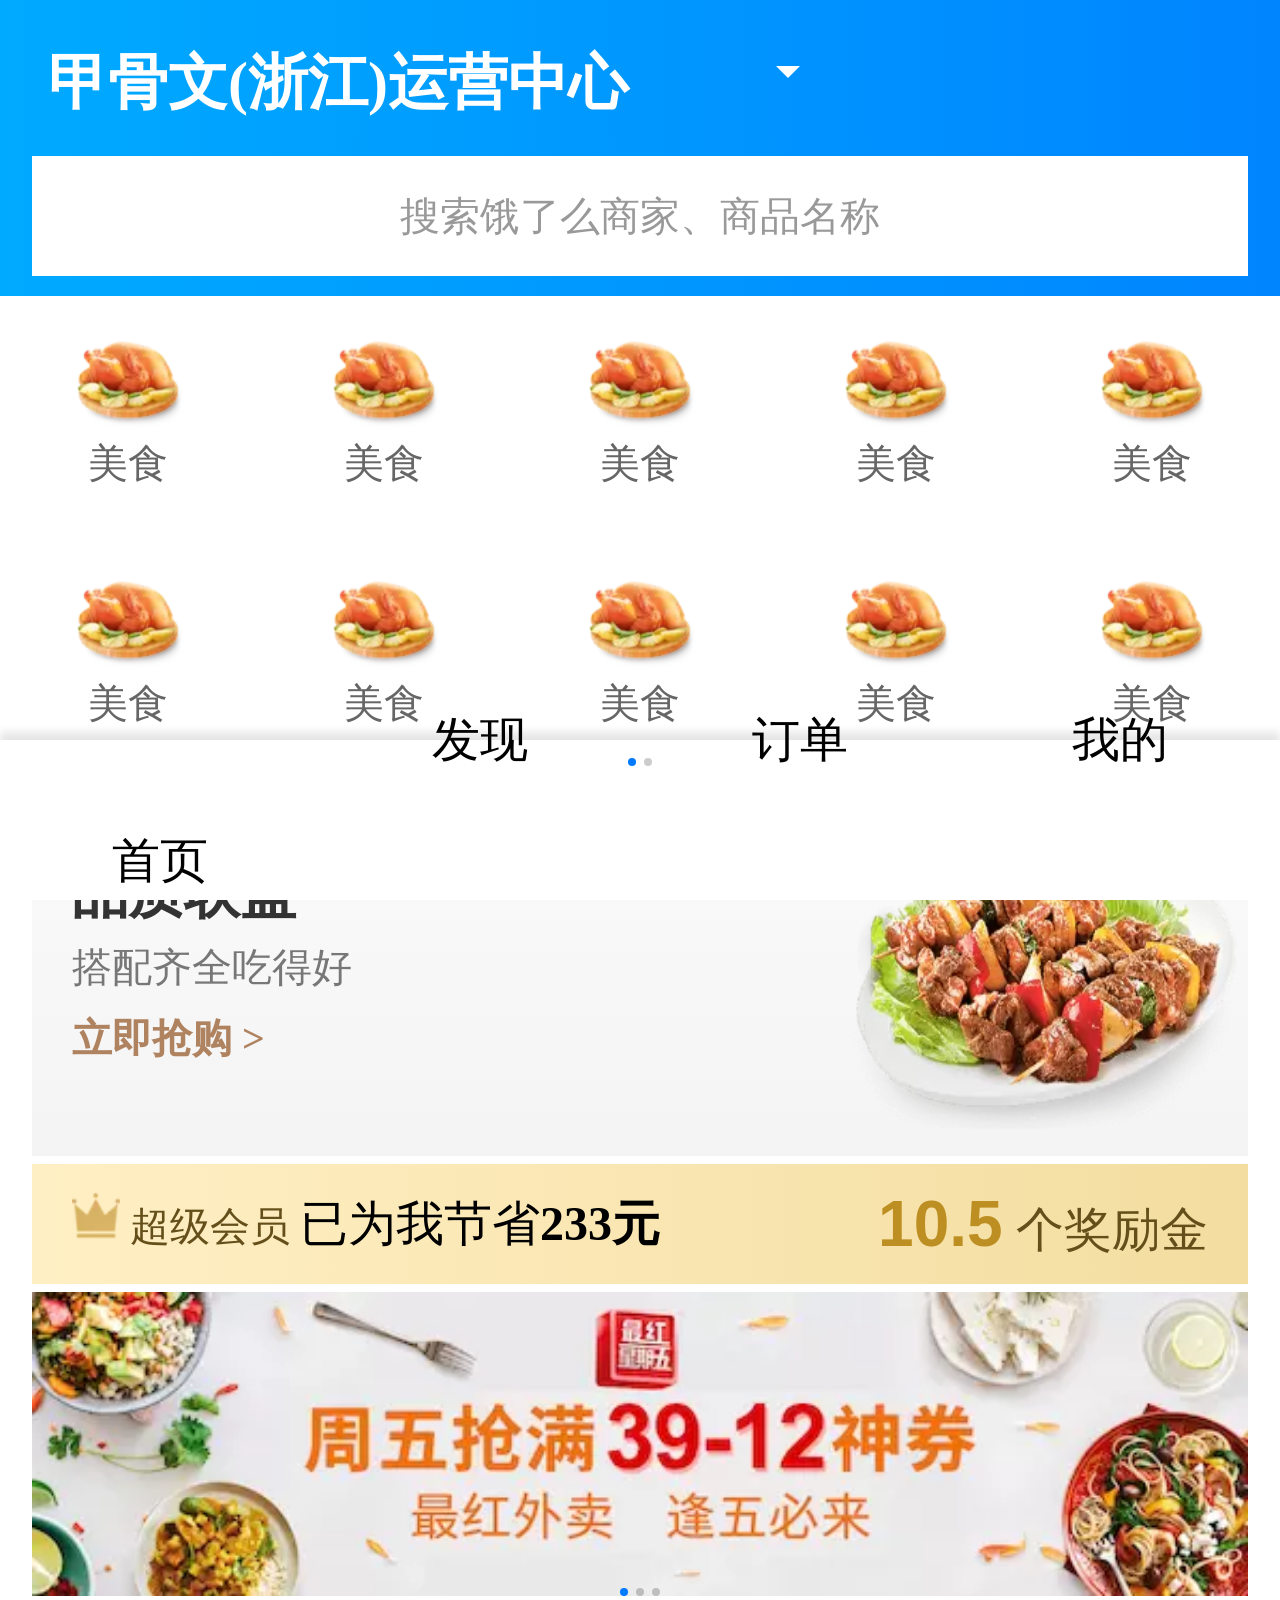
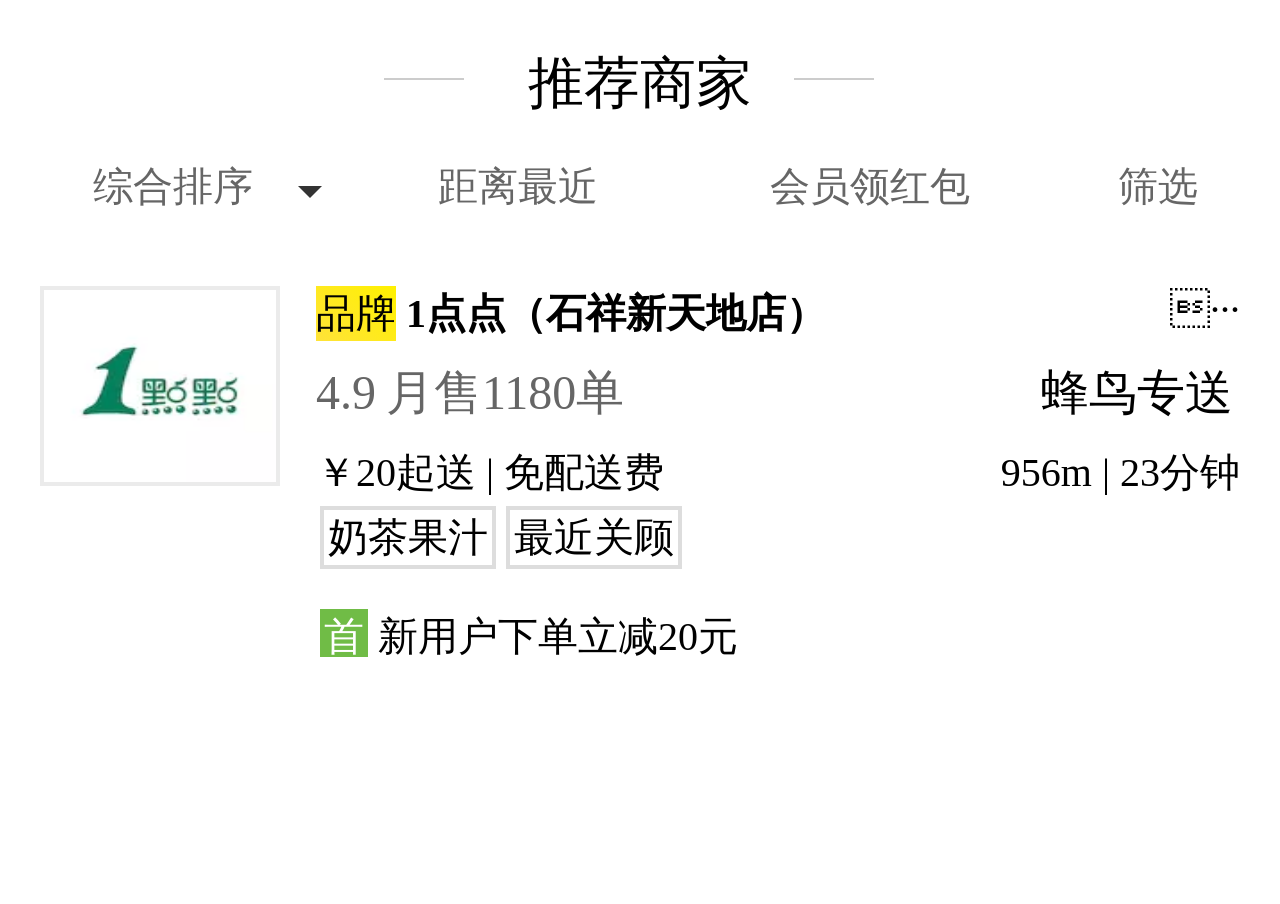
<file: index.html>
<!DOCTYPE html>
<html lang="en">
<head>
    <meta charset="UTF-8">
    <meta name="viewport" content="width=device-width, initial-scale=1.0">
    <meta http-equiv="X-UA-Compatible" content="ie=edge">
    <title>Document</title>
    <link rel="stylesheet" href="css/base.css">
    <link rel="stylesheet" href="css/index.css">
    <link rel="stylesheet" href="http://at.alicdn.com/t/font_1028496_dk9a1d7zwt.css">
    <link rel="stylesheet" href="css/dist/css/swiper.css">
</head>
<body>
    <div class="box">
    <!-- 搜索块 -->
    
        <div class="header">
            <div class="head-content">
                <div class="address">
                    <i class="iconfont icon-zuobiao1"></i>
                    <span>甲骨文(浙江)运营中心</span>
                    <em></em>
                </div>
            </div>
        </div>
        <div class="search-kj">
        <div class="search">
           <a href="">
               <i class="iconfont icon-sousuo1"></i>
               <span>搜索饿了么商家、商品名称</span>
           </a>
        </div>
    </div>
   
      <!-- 导航块 -->
      <div class="swiper-container">
        <div class="swiper-wrapper">
          <div class="swiper-slide">
            <div class="elm-nav">
                <a class="elm-nav-domo">
                    <img src="img/meishi.webp" alt="">
                    <span>美食</span>
                </a>
                <a class="elm-nav-domo">
                  <img src="img/meishi.webp" alt="">
                  <span>美食</span>
              </a>
              <a class="elm-nav-domo">
                  <img src="img/meishi.webp" alt="">
                  <span>美食</span>
              </a>
              <a class="elm-nav-domo">
                  <img src="img/meishi.webp" alt="">
                  <span>美食</span>
              </a>
              <a class="elm-nav-domo">
                  <img src="img/meishi.webp" alt="">
                  <span>美食</span>
              </a>
              <a class="elm-nav-domo">
                  <img src="img/meishi.webp" alt="">
                  <span>美食</span>
              </a>
              <a class="elm-nav-domo">
                  <img src="img/meishi.webp" alt="">
                  <span>美食</span>
              </a>
              <a class="elm-nav-domo">
                  <img src="img/meishi.webp" alt="">
                  <span>美食</span>
              </a>
              <a class="elm-nav-domo">
                  <img src="img/meishi.webp" alt="">
                  <span>美食</span>
              </a>
              <a class="elm-nav-domo">
                  <img src="img/meishi.webp" alt="">
                  <span>美食</span>
              </a>
            </div>
          </div>
          <div class="swiper-slide">
            <div class="elm-nav">
                <a class="elm-nav-domo">
                    <img src="img/meishi.webp" alt="">
                    <span>美食</span>
                </a>
                <a class="elm-nav-domo">
                  <img src="img/meishi.webp" alt="">
                  <span>美食</span>
              </a>
              <a class="elm-nav-domo">
                  <img src="img/meishi.webp" alt="">
                  <span>美食</span>
              </a>
              <a class="elm-nav-domo">
                  <img src="img/meishi.webp" alt="">
                  <span>美食</span>
              </a>
              <a class="elm-nav-domo">
                  <img src="img/meishi.webp" alt="">
                  <span>美食</span>
              </a>
              <a class="elm-nav-domo">
                  <img src="img/meishi.webp" alt="">
                  <span>美食</span>
              </a>
              <a class="elm-nav-domo">
                  <img src="img/meishi.webp" alt="">
                  <span>美食</span>
              </a>
              <a class="elm-nav-domo">
                  <img src="img/meishi.webp" alt="">
                  <span>美食</span>
              </a>
              <a class="elm-nav-domo">
                  <img src="img/meishi.webp" alt="">
                  <span>美食</span>
              </a>
              <a class="elm-nav-domo">
                  <img src="img/meishi.webp" alt="">
                  <span>美食</span>
              </a>
            </div>
          </div>
        </div>
        <!-- Add Pagination -->
        <div class="swiper-pagination"></div>
      </div>
      
      
   

        <!-- 轮播图 -->
        <div class="elm-banner">
        <div class="elm-banner-pz">
            <h3>品质联盟</h3>
            <div>搭配齐全吃得好</div>
            <div>立即抢购 ></div>
            <img src="img/banner1webp.webp" alt="">
        </div>
        <div class="banner-vip">
            <div class="banner-vip-kj">
               <div class="banner-vip-left">
                   <img src="img/vip.webp" alt="">
                   <span>超级会员</span>
                   <span>已为我节省<b>233元</b></span>
               </div>
               <div class="banner-vip-right">
                   <a href="">
                       <b>10.5</b>
                       个奖励金
                   </a>
               </div>
            </div>
        </div>
        <div class="swiper-container">
            <div class="swiper-wrapper">
              <div class="swiper-slide">
                  <img src="img/lunbo1.webp" alt="">
              </div>
              <div class="swiper-slide">
                <img src="img/lunbo2.webp" alt="">
              </div>
              <div class="swiper-slide">
                <img src="img/lunbo3.webp" alt="">
            </div>
            </div>
            <!-- Add Pagination -->
            <div class="swiper-pagination"></div>
          </div>

    </div>  
    <!-- 产品块 -->
     <div class="elm-product">
         <div class="shoplist-title">推荐商家</div>
         <div class="filter-header">
             <a href="">
                 <span>综合排序</span>
                 <em></em>
             </a>
             <a href="">
                <span>距离最近</span>
              
            </a>
            <a href="">
                <i class="iconfont icon-huangguan"></i>
                <span>会员领红包</span>
                
            </a>
            <a href="">
                    
                    <span>筛选</span>
                    <i class="iconfont icon-shaixuan"></i>
                </a>
         </div>
         <div class="shop">
             <div class="shoplist">
                 <div class="shoplist-top">
                    <img src="img/alittle.webp" alt="">
                 <div class="shoplist-top-right">
                    <p>
                        <i>品牌</i>
                        <span>1点点（石祥新天地店）</span>
                     <em>···</em>
                    </p>
                    <div class="shoplist-top-main">
                        <div class="shoplist-top-main-left">
                        <i class="iconfont icon-xingxing"></i>
                        <i class="iconfont icon-xingxing"></i>
                        <i class="iconfont icon-xingxing"></i>
                        <i class="iconfont icon-xingxing"></i>
                        <i class="iconfont icon-xingxing"></i>
                        <span>4.9</span>
                        <span>月售1180单</span>
                    </div>
                        <div class="shoplist-top-main-right">
                            <div>蜂鸟专送</div>
                        </div>
                    </div>
                    <div class="qis">
                        <div class="qis-left">
                            <span>￥20起送</span>
                            <span>|</span>
                            <span>免配送费</span>
                        </div>
                        <div class="qis-right">
                                <span>956m</span>
                                <span>|</span>
                                <span>23分钟</span>
                        </div>
                    </div>
                    
                 </div>
                </div>
                <div class="shotlist_bottom">
                <div class="leibie">
                        <span>奶茶果汁</span>
                        <span>最近关顾</span>
                    </div>
                    <div class="shoplist-bottom">
                       <span>首</span> 
                       <span>新用户下单立减20元</span>
                    </div>
                </div>
             </div>
         </div>
     </div>
     <div class="box-bottom">
         <div class="box-bottom-div">
         <a href="">
             <i class="iconfont icon-elmyhq"></i>
         </a>
         <span>首页</span>
        </div>
        <div class="box-bottom-div">
                <a href="">
                    <i class="iconfont icon-faxian"></i>
                </a>
                <span>发现</span>
               </div>
               <div class="box-bottom-div">
                    <a href="dingdan.html">
                        <i class="iconfont icon-icon--copy"></i>
                    </a>
                    <span>订单</span>
                   </div>
                   <div class="box-bottom-div">
         <a href="">
             <i class="iconfont icon-wode"></i>
         </a>
         <span>我的</span>
        </div>
     </div>
</div> 
<script src="js/base.js"></script>
<script src="./css/dist/js/swiper.min.js"></script>
<script>
    var swiper = new Swiper('.swiper-container', {
      slidesPerView: 1,
      spaceBetween: 30,
      
      loop: true,
      autoplay:true,
      pagination: {
        el: '.swiper-pagination',
        clickable: true,
      
      },
      navigation: {
        nextEl: '.swiper-button-next',
        prevEl: '.swiper-button-prev',
      },
    });
  </script>
</body>
</html>
</file>
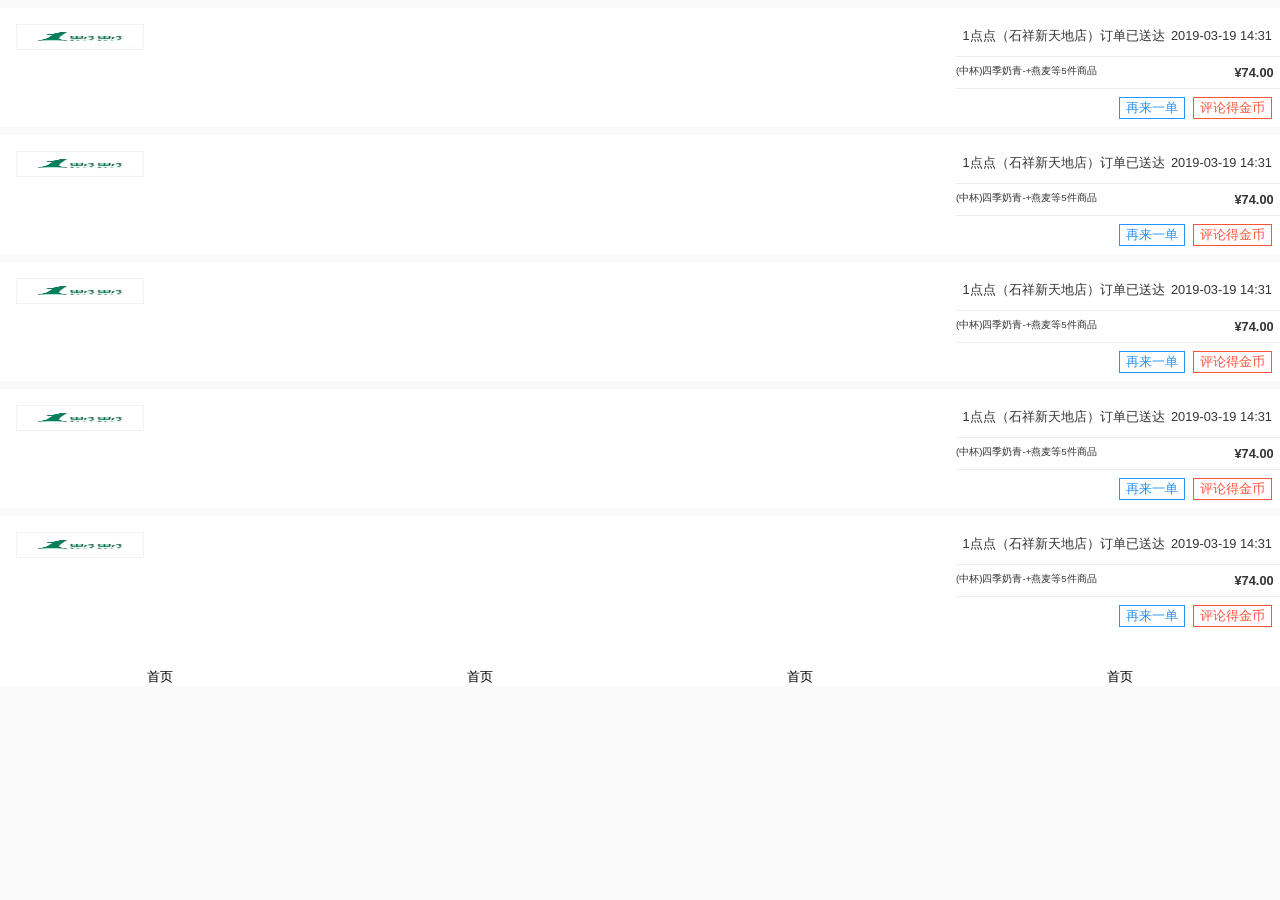
<file: dingdan.html>
<!DOCTYPE html>
<html lang="en">
<head>
    <meta charset="UTF-8">
    <meta name="viewport" content="width=device-width, initial-scale=1.0">
    <meta http-equiv="X-UA-Compatible" content="ie=edge">
    <title>Document</title>
    <link rel="stylesheet" href="css/base.css">

    <link rel="stylesheet" href="http://at.alicdn.com/t/font_1028496_dk9a1d7zwt.css">
   
    <link rel="stylesheet" href="css/dingdan.css">
</head>
<body>
    <div class="box">
           <a href="">
               <div class="indent-top">
                   
                   <img class="little" src="img/alittle.webp" alt="">
                
                   <div class="title">
                        <div class="title-kj">
                       <span>1点点（石祥新天地店）</span>
                       <span>订单已送达</span>
                       <p>2019-03-19 14:31</p>
                    </div>
                    <div class="indent-main">
                            <p>(中杯)四季奶青-+燕麦等5件商品</p>
                            <span>¥74.00</span>
                          </div>
                          
                   </div>
                  
               </div>
               <div class="title-bottom">
                   
                    <button type="button" class="button2">评论得金币</button>
                    <button type="button" class="button1">再来一单</button>
                </div>
           </a>
           
    </div>
    <div class="box">
            <a href="">
                <div class="indent-top">
                    
                    <img class="little" src="img/alittle.webp" alt="">
                 
                    <div class="title">
                         <div class="title-kj">
                        <span>1点点（石祥新天地店）</span>
                        <span>订单已送达</span>
                        <p>2019-03-19 14:31</p>
                     </div>
                     <div class="indent-main">
                             <p>(中杯)四季奶青-+燕麦等5件商品</p>
                             <span>¥74.00</span>
                           </div>
                           
                    </div>
                   
                </div>
                <div class="title-bottom">
                    
                     <button type="button" class="button2">评论得金币</button>
                     <button type="button" class="button1">再来一单</button>
                 </div>
            </a>
            
     </div>
     <div class="box">
            <a href="">
                <div class="indent-top">
                    
                    <img class="little" src="img/alittle.webp" alt="">
                 
                    <div class="title">
                         <div class="title-kj">
                        <span>1点点（石祥新天地店）</span>
                        <span>订单已送达</span>
                        <p>2019-03-19 14:31</p>
                     </div>
                     <div class="indent-main">
                             <p>(中杯)四季奶青-+燕麦等5件商品</p>
                             <span>¥74.00</span>
                           </div>
                           
                    </div>
                   
                </div>
                <div class="title-bottom">
                    
                     <button type="button" class="button2">评论得金币</button>
                     <button type="button" class="button1">再来一单</button>
                 </div>
            </a>
            
     </div>
     <div class="box">
            <a href="">
                <div class="indent-top">
                    
                    <img class="little" src="img/alittle.webp" alt="">
                 
                    <div class="title">
                         <div class="title-kj">
                        <span>1点点（石祥新天地店）</span>
                        <span>订单已送达</span>
                        <p>2019-03-19 14:31</p>
                     </div>
                     <div class="indent-main">
                             <p>(中杯)四季奶青-+燕麦等5件商品</p>
                             <span>¥74.00</span>
                           </div>
                           
                    </div>
                   
                </div>
                <div class="title-bottom">
                    
                     <button type="button" class="button2">评论得金币</button>
                     <button type="button" class="button1">再来一单</button>
                 </div>
            </a>
            
     </div>
     <div class="box">
            <a href="">
                <div class="indent-top">
                    
                    <img class="little" src="img/alittle.webp" alt="">
                 
                    <div class="title">
                         <div class="title-kj">
                        <span>1点点（石祥新天地店）</span>
                        <span>订单已送达</span>
                        <p>2019-03-19 14:31</p>
                     </div>
                     <div class="indent-main">
                             <p>(中杯)四季奶青-+燕麦等5件商品</p>
                             <span>¥74.00</span>
                           </div>
                           
                    </div>
                   
                </div>
                <div class="title-bottom">
                    
                     <button type="button" class="button2">评论得金币</button>
                     <button type="button" class="button1">再来一单</button>
                 </div>
            </a>
            
     </div>
     <div class="box-bottom">
            <div class="box-bottom-div">
            <a href="">
                <i class="iconfont icon-elmyhq"></i>
               
            </a>
            <span>首页</span>
           </div>
           <div class="box-bottom-div">
                <a href="">
                    <i class="iconfont icon-elmyhq"></i>
                   
                </a>
                <span>首页</span>
               </div>
               <div class="box-bottom-div">
                    <a href="">
                        <i class="iconfont icon-elmyhq"></i>
                       
                    </a>
                    <span>首页</span>
                   </div>
                   <div class="box-bottom-div">
                        <a href="">
                            <i class="iconfont icon-elmyhq"></i>
                           
                        </a>
                        <span>首页</span>
                       </div>
           </div>
        
</body>
</html>
</file>
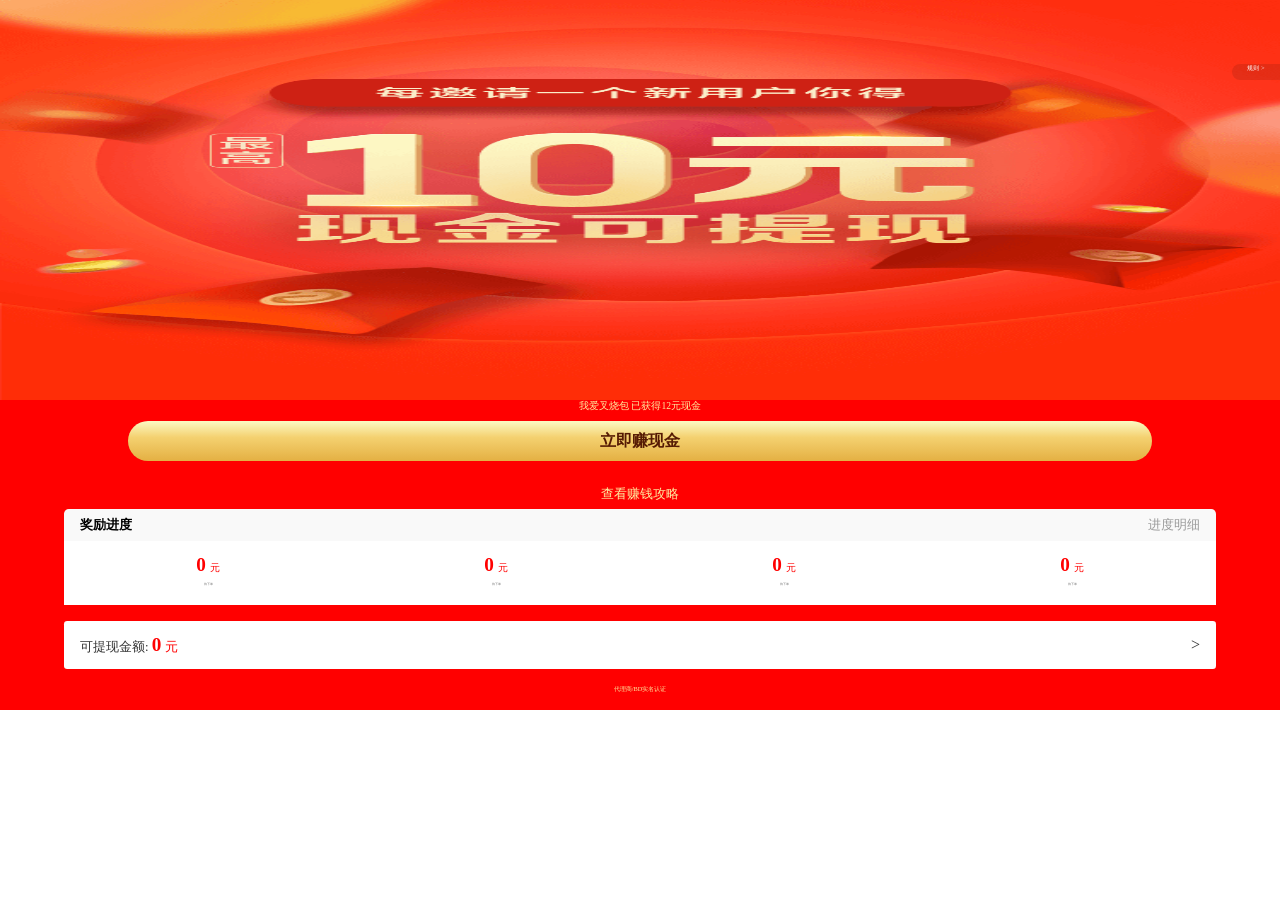
<file: kefu.html>
<!DOCTYPE html>
<html lang="en">
<head>
    <meta charset="UTF-8">
    <meta name="viewport" content="width=device-width, initial-scale=1.0">
    <meta http-equiv="X-UA-Compatible" content="ie=edge">
    <title>客服</title>
    <link rel="stylesheet" href="css/kefu.css">
    <link rel="stylesheet" href="http://at.alicdn.com/t/font_1028496_sj19yobc08.css">
   
</head>
<body>
    <div class="box">
        <div class="top">
           <div class="txt">
              规则 >
           </div>
          
        </div>
        <div class="main">
                
                          <div class="swiper-slide main-top">我爱叉烧包 已获得12元现金</div>
                        
            
            <button type="button">立即赚现金</button>
            
            <a href="" class="rich"><i class="iconfont icon-gonglve"></i><span>查看赚钱攻略</span></a>
            <div class="award">
                <div class="award-top">
                    <span>奖励进度</span>
                    <div>进度明细</div>
                </div>
                <ul>
                    <li>
                        <span class="first">0</span>
                        <span class="two">元</span>
                        <span class="three">待下单</span>
                    </li>
                    <li>
                            <span class="first">0</span>
                            <span class="two">元</span>
                            <span class="three">待下单</span>
                        </li>
                        <li>
                                <span class="first">0</span>
                                <span class="two">元</span>
                                <span class="three">待下单</span>
                            </li>
                            <li>
                                    <span class="first">0</span>
                                    <span class="two">元</span>
                                    <span class="three">待下单</span>
                                </li>
                   
                </ul>
                <div class="money">
                    <span>
                        可提现金额:
                        <strong>0</strong>
                        <span>元</span>
                    </span>
                    <div class="money-right">></div>
                </div>
                <div class="bottom">代理商/BD实名认证</div>
            </div>
        </div>
    </div>
  
</body>
</html>
</file>
<file: css/base.css>
body, div, span, object, iframe, h1, h2, h3, h4, h5, h6, p, blockquote, pre, abbr, address, cite, code, del, dfn, em, img, ins, kbd, q, samp, small, strong, sub, sup, var, b, i, dl, dt, dd, ol, ul, li, fieldset, form, label, legend, table, caption, tbody, tfoot, thead, tr, th, td, article, aside, canvas, details, figcaption, figure, footer, header, hgroup, menu, nav, section, summary, time, mark, audio, video { margin:0;padding:0}

ol,li,ul,dl,dt,dd{list-style:none;
padding: 0;
margin: 0;
border: 0;
}


table{border-collapse:collapse;border-spacing:0}

html {  
    -webkit-text-size-adjust: 100%;  
    -ms-text-size-adjust: 100%;  
    /* 解决IOS默认滑动很卡的情况 */  
    -webkit-overflow-scrolling : touch;  
}  

/* 禁止缩放表单 */  
input[type="submit"], input[type="reset"], input[type="button"], input {  
    resize: none;  
    border: none;  
}  

/* 取消链接高亮  */  
body, div, ul, li, ol, h1, h2, h3, h4, h5, h6, input, textarea, select, p, dl, dt, dd, a, img, button, form, table, th, tr, td, tbody, article, aside, details, figcaption, figure, footer, header, hgroup, menu, nav, section {  
    -webkit-tap-highlight-color: rgba(0, 0, 0, 0);  
}  

/* 设置HTML5元素为块 */  
article, aside, details, figcaption, figure, footer, header, hgroup, menu, nav, section {  
    display: block;  
}  

/* 图片自适应 */  
img {  
    width: 100%;  
    height: auto;  
    width: auto\9; /* ie8 */  
    -ms-interpolation-mode: bicubic;/*为了照顾ie图片缩放失真*/  
}  
em, i {                     
    font-style: normal;  
}  
textarea {  
    resize:none; /*禁用了文本的拖拉，尤其在谷歌下*/  
}   
p {  
    word-wrap:break-word; /* 不够的单词自动换行 而不会被截掉 */  
}    
.clearfix {  
    zoom: 1;  
}  
a {  
    text-decoration: none;  
    color: #fff;  
    font-family: 'Microsoft YaHei', Tahoma, Arial, sans-serif;  
}  
a:hover {  

    text-decoration: none;  outline: none;

}  

 
img {  
    border: none;  
}  
input{  
    font-family: 'Microsoft YaHei';  
}  
/*单行溢出*/  
.one-txt-cut{  
    overflow: hidden;  
    white-space: nowrap;  
    text-overflow: ellipsis;  
}  
/*多行溢出 手机端使用*/  
.txt-cut{  
    overflow : hidden;  
    text-overflow: ellipsis;  
    display: -webkit-box;  
    /* -webkit-line-clamp: 2; */  
    -webkit-box-orient: vertical;  
}  
/* 移动端点击a链接出现蓝色背景问题解决 */  
a:link,a:active,a:visited,a:hover {  
    background: none;  
    -webkit-tap-highlight-color: rgba(0,0,0,0);  
    -webkit-tap-highlight-color: transparent;  
}  

.overflow {overflow:hidden; }
</file>
<file: css/index.css>
.box{
    width: 100%;

    
    margin: 0 auto;
    background: white;
    /* max-width: 640px; */
}
.elm-search{
    width: 100%;
    height: 7rem;
   
}
.header{
    height: 3rem;    
    margin: 0 auto;
   padding: 0.4rem 1rem 0;
   background-image:linear-gradient(90deg,#0af,#0085ff); 
    
}
.head-content{
    height: 100%;
    /* background: red; */
   display: flex;
}
.address{
    width: 60%;
    height: 3rem;
    justify-content: space-between;
    line-height: 3rem;
    position: relative;
}
.icon-zuobiao1{
    font-size: 2em;
    color: white;
}
.address span{
    margin: 0 0.2rem;
    font-weight: bold;
    font-size: 1.5em;
    color: white;
    
}
.address em{
    width:0;
    height:0;
    border-width: 0.3rem 0.3rem 0;
    border-style:solid;
    border-color:white transparent transparent ;
    display: inline-block;
    position: absolute;
    top: 42%;
    right: -1rem;
}
.search-kj{
   
    background:linear-gradient(90deg,#0af,#0085ff); 
    position: sticky;
   top: 0;
   padding: 0.5rem 0.8rem;
   z-index: 100;
}
.search{
   width: 100%;
   height: 100%;
   
    z-index: 100;
    
}
.search a{
    width: 100%;
    height:100%;
    background: white;
    display: block;
    line-height: 3rem;
    text-align: center;
    
}
.icon-sousuo1{
    color: #999;
}
.search span{
    color: #999;
}
.elm-nav{
 height: 12rem;
 display: flex;
 flex-wrap: wrap;
}
.elm-nav-domo{
    width: 20%;
    height: 40%;
    display: inline-block;
}
.elm-nav-domo img{
    width: 3rem;
    height: 3rem;
   display: block;
   margin: 0.5rem auto 0;
}
.elm-nav-domo span{
width: 100%;
font-size: 1rem;
display: inline-block;
text-align: center;
color: #666;
}
.elm-banner{
    width: 95%;
    margin: 1rem auto;
    
}
.elm-banner-pz{
   
    height: 7.5rem;
    position: relative;
    padding: 1rem 0 0 1rem;
    background: linear-gradient(0deg,#f4f4f4 5%,#fafafa 95%);
   
}
.elm-banner-pz h3{
    font-size: 1.4rem;
    color: #333;
    font-weight: 700;
    margin-bottom: 0.2rem;
}
.elm-banner-pz div:nth-child(2) {
    font-size: 1rem;
    color: #777;
    margin-bottom: 0.4rem;
}
.elm-banner-pz div:nth-child(3){
    color: #af8260;
    font-weight: 700;
    font-size: 1rem;
}
.elm-banner-pz img{
  width: 10rem;
  height: 8rem;
  position: absolute;
  right: 0;
  top: 3%;
}
.banner-vip{
    width: 100%;
    height: 3rem;
    margin-top: 0.2rem;
    margin-bottom:0.2rem; 
    background-image: linear-gradient(90deg,#ffefc4,#f3dda0);
}
.banner-vip-kj{
   
    height: 100%;
    padding: 0 1rem;
    display: flex;
    justify-content: space-between;
}
.banner-vip-left{
    line-height: 3rem;
}
.banner-vip-left span:nth-child(2){
    color: #644f1b;
}
.banner-vip-left span:nth-child(3){
font-size: 1.2rem;
}
.banner-vip-right{
    line-height: 3rem;
}
.banner-vip-right a{
    color: #644f1b;
    font-size: 1.2rem;
}
.banner-vip-right a b{
    color: #bd8f22;
    font-size: 1.6rem;
}
.banner-vip-left img{
width: 1.2rem;
height: 1.2rem;
display: inline-block;
}
.shoplist-title{
    width: 100%;
    height:2rem;
    text-align: center;
    font-size: 1.4rem;
    position: relative;
}
.shoplist-title::before{
    content: '';
    width: 2rem;;
    height: 0.05rem;
    background: rgba(0, 0, 0, 0.2);
    position: absolute;
    top: 40%;
    left: 30%;
    
}
.shoplist-title::after{
    content: '';
    width: 2rem;;
    height: 0.05rem;
    background: rgba(0, 0, 0, 0.2);
    position: absolute;
    top: 40%;
    left: 62%;
}
.filter-header{
    width: 100%;
    height: 3rem;
    
    display: flex;
    justify-content: space-between;
}
.filter-header a{
    width: 27%;
 text-align: center;
 line-height: 3rem;
 position: relative;
 color: #666;
}
.filter-header  em{
    width: 0;
    height: 0;
    border-width: 0.3rem 0.3rem 0;
    border-style: solid;
    border-color: #333 transparent transparent;
    display: inline-block;
    position: absolute;
    top: 50%;
    right: 0.6rem;
}
.icon-huangguan{
    display: inline-block;
    font-size: 1rem;
   color: #fff100;
}

.filter-header a:nth-child(4){
    width: 19%;

}
.icon-shaixuan{
    font-size: 1rem;

    vertical-align: middle;
}
.shop{
    width: 100%;
}
.shoplist{
    padding: 1rem 1rem;
}
.shoplist-top{
    width: 100%;
    height: 5rem;
    display: flex;
    justify-content:space-between;
}
.shoplist-top img{
width: 20%;
height: 5rem;
border: 0.1rem solid rgba(0, 0, 0, 0.08);
box-sizing: border-box;
}
.shoplist-top-right{
   width: 77%; 
   height: 5rem;
}
.shoplist-top-right p{
    align-items: center;
   position: relative;
    
}
.shoplist-top-right p i{
    display: inline-block;
    /* width: 0.5rem;
    height: 100%; */
    background-image: linear-gradient(-139deg,#fff100,#ffe339);
}
.shoplist-top-right p span{
    font-weight: 700;
}
.shoplist-top-right p em{
 position: absolute;
 right: 0;
}
.icon-xingxing{
    color: #ffe339;
}
.icon-xingxing::before{
    content: '';
    font-size: 1rem;
}
.shoplist-top-main{
    display: flex;
    justify-content: space-between;
    margin: 0.5rem 0;
}
.shoplist-top-main-left{
    width: 80%;
}
.shoplist-top-main-left span{
    display: inline-block;
    color: #666;
    font-size: 1.2rem;
}
.shoplist-top-main-right{
    width: 22%;
}
.shoplist-top-main-right{
    font-size: 1.2rem;
}
.qis{
    display: flex;
    justify-content: space-between  ;
  
}
.leibie{
    margin-top: 0.5rem; 
}
.leibie span{
 display: inline-block;
 border: 0.1rem solid rgb(221, 221, 221);
 padding: 0 0.1rem;
}
.shoplist-bottom span{
    display: inline-block;
}
.shoplist-bottom{
    margin: 1rem 0;
}
.shoplist-bottom span:nth-child(1){
    width: 1.2rem;
    height: 1.2rem; 
    background: 
rgb(112, 188, 70)
;
color: white;
text-align: center;
}
.shotlist_bottom{
    padding: 0 0rem 0 7rem;
}
.box-bottom{
    position: sticky;
    bottom: 0;
    width: 100%;
    height: 4rem;
    box-shadow: 0 -0.2rem 0.2rem rgba(0,0,0,.1);
    display: flex;
    justify-content: space-between;
}
 .icon-elmyhq{
     display: inline-block;
    color: #0089dc;
 }
 .icon-faxian::before{
     content: '';
    color: rgb(51, 51, 51);
    font-size: 2rem;
 }
 .icon-elmyhq::before{
     content: '';
     font-size: 2.0rem;
 }    
 .icon-icon--copy:before{
    content: '';
    color: rgb(51, 51, 51);
    font-size: 2rem;
 } 
 .icon-wode::before{
    content: '';
    color: rgb(51, 51, 51);
    font-size: 2rem;
 }
.box-bottom-div{
    width: 25%;
    height: 100%;
    text-align: center;
    line-height: 3rem;
   background: white;
}

.box-bottom-div span{
    height: 20%;
    line-height: 0;
    display: block;
    font-size: 1.2rem;
    line-height: 0;
}
</file>
<file: css/dingdan.css>
body{
    background: #fafafa;
    margin: 0;
    padding: 0;
}
.box{
    margin-top: 0.5rem;
    padding: 1rem 0 0 1rem;
    background: white;
}
.indent-top{
    display: flex;
    justify-content: space-between;
    background: white;
    
}
.little{
    width: 10%;
    height: 1.5rem;
    border: 1px solid rgba(0, 0, 0, 0.05)
}
.title-kj{
    /* width: 90%; */
    display: flex;
    justify-content: space-between;
    line-height: 1.5rem;
    padding:0 0.5rem 0.5rem 0;
    flex-wrap: wrap;
    border-bottom: 1px solid rgb(238, 238, 238);
    margin: 0;
}
.title-kj span{
display: inline-block;
color: rgb(51, 51, 51);
font-size: 0.8rem;
}
.title-kj span:nth-child(1){
 
    text-indent: 0.5em;
}
.title-kj p{
    color: rgb(51, 51, 51);
    font-size: 0.8rem;
    text-indent: 0.5em;
}
.indent-main{
    padding: 0.5rem 0.4rem 0.5rem 0;
    display: flex;
    justify-content: space-between;
    border-bottom: 1px solid rgb(238, 238, 238);
}
.indent-main p{
    display: inline-block;
    font-size: 0.6rem;
    color: rgb(51, 51, 51);
}
.indent-main span{
    font-weight: 700;
    color: rgb(51, 51, 51);
    font-size: 0.8rem;
}
.title-bottom{
    padding: 0.5rem;
    display: flex;
    flex-direction: row-reverse;
}
.button1{
    border: 1px solid #2395ff;
    background: white;
    color: #2395ff;
}
.button2{
    color: #ff5339;
    border: 1px solid #ff5339;
    background: white;
    margin-left:0.5rem; 
}
.box-bottom{
    display: flex;
    justify-content: space-between;
    font-size: 1rem;
    background: white;
}

.box-bottom-div{
   
    text-align: center;
    width: 25%;
    
}
.box-bottom-div a{
    
    display: block;
    height: 2rem;
    line-height: 2rem;
}
.icon-elmyhq{
    font-size: 1rem;
    color: #2395ff;
  
}
.box-bottom-div span{
font-size: 0.8rem;
display: inline-block;
}
</file>
<file: css/kefu.css>
body,div,a,p,ul,li{
    margin: 0;
    padding: 0;
    border: 0;

}
.box{
    width: 100%;
    background: red;
}
.top{
    width: 100%;
    height: 25rem;
    background: url(../img/fenxiang.png)
   no-repeat;
    background-size: 100% 100%;
    position: relative;
}
.txt{
    position: absolute;
    right: 0;
    top: 4rem;
    background:rgba(0, 0, 0, 0.1);
    border-top-left-radius:1rem;
    border-bottom-left-radius:1rem;
    width: 3rem;
    height: 1rem;
    font-size: 0.4rem;
    color: white;
    text-align: center;
}
.main{
    background: red;
}
.main-top{
    text-align: center;
    font-size: 0.6rem;
    color: #ffeca0;
}
.main button{
    background-image: linear-gradient(180deg,#fcfac4,#f4d170 41%,#e4b043);
    width: 80%;;
    height: 2.5rem;
    border-radius: 2rem;
    margin: 0 auto;
    display: block;
    border: none;
    color: #561b04;
    font-size: 1rem;
    font-weight: 700;
    margin-top: 0.5rem;
}
.rich{
    margin-top: 1rem;
    display: block;
    height: 2rem;
    text-decoration: none;
    color: #ffeca0;
    text-align: center;
    line-height: 2rem;
}
.icon-gonglve{
    display: inline-block;
    font-size: 0.8rem;
    color: #ffeca0;
}
.rich span{
    display: inline-block;
    margin: 0 auto;
    font-size: 0.8rem;
}
.award{
    width: 90%;
    margin: 0 auto;
}
.award-top{
    padding: 0 1rem;
}
.award-top{
    display: flex;
    height: 2rem;
    line-height: 2rem;  
    justify-content: space-between;
    line-height: 1rem;
    background: #f9f9f9;
    border-top-left-radius: 0.3rem;
    border-top-right-radius: 0.3rem;
}
.award-top span{
 font-weight: 700;
 font-size: 0.8rem;
 line-height: 2rem; 
}
.award-top div{
    color: #999;
    font-size: 0.8rem;
    line-height: 2rem; 
}
.award ul{
    display: flex;
    align-items: center;
    width: 100%;
   
}
.award li{
    padding-top: 1rem;
    background: white;
    width: 25%;
    height: 3rem;
   line-height: 1rem;
    list-style: none;
    text-align: center;
    overflow: hidden;
}
.first{
    font-weight: 700;
    color: red;
    font-size: 1.2rem;
}
.two{
    color: red;
    font-size: 0.6rem;
}
.three{
    display: block;
    font-size: 0.2rem;
    color: #666;
}
.money{
    margin-top: 1rem;
    background: white;
    height: 3rem;
    line-height: 3rem;
    border-radius: 0.2rem;
    padding-left: 1rem;
    display: flex;
    justify-content: space-between;
}
.money span{
    color: #333;
    font-size: 0.8rem;
}
.money span strong{
 font-size: 1.2rem;
 color: red;
}
.money span span{
    color: red;
}
.money-right{
    color: #333;
    font-weight: 400;
    margin-right: 1rem;
}
.bottom{
    margin-top: 1rem;
    padding-bottom: 1rem;
    color: #ffeca0;
    text-align: center;
    font-size: 0.4rem;
}
</file>
